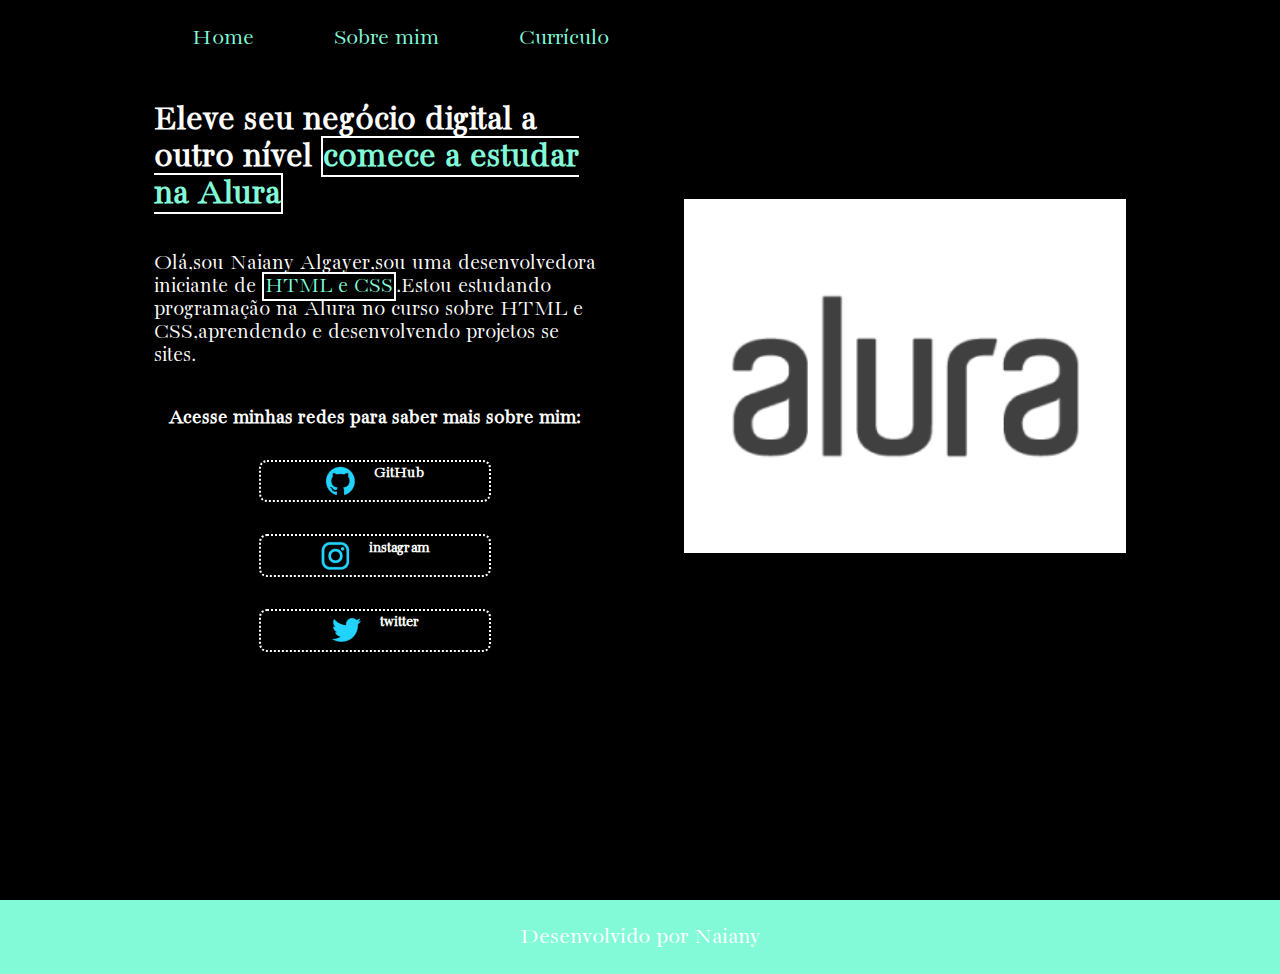
<file: index.html>
<!DOCTYPE html>
<html lang="pt-br">
<head>
     <meta charset="UTF-8">
    <meta http-equiv="X-UA-Compatible" content="IE=edge">
    <meta name="viewport" content="width=device-width, initial-scale=1.0">
    <title>portifolio</title> 
    <link rel="stylesheet"href="./styles/style.css">
</head>
<body> 
    <header class="cabecalho">
      <nav class="cabesalho__menu">
        <a class="cabesalho__link" href="index.html"> Home</a>
        <a class="cabesalho__link__2" href="about.html"> Sobre mim</a>
        <a class="curriculo__link" href="curriculo.html"> Currículo</a>
      </nav>
    </header>
   <main class="apresentacao">
     <section class="apresentacao__conteudo">
           <h1 class="apresentacao__couteudo__titulo">Eleve seu negócio digital a outro nível <strong 
           class="titulo-destaque" >comece a estudar na Alura</strong> </h1>
           <p class="apresentacao__paragrafo">Olá,sou Naiany Algayer,sou uma desenvolvedora iniciante de <span> HTML e CSS</span>.Estou estudando programação na Alura no curso sobre HTML e CSS,aprendendo e desenvolvendo projetos se sites. </p>
         <div class="apresentacao__links">
            <h2 class="apresentacao__links__subtitulo">Acesse minhas redes para saber mais sobre mim:</h2>
            <a class="apresentacao__links__link" href="https://github.com/naiany3">
              <img src="./assets/github.png">
              GitHub
            </a>
            <a class="apresentacao__links__link" href="https://www.instagram.com/privs.algayer/">
              <img src="./assets/instagram.png">
              instagram
            </a>
            <a class="apresentacao__links__link" href="https://twitter.com/AlgayerNaiany">
              <img src="./assets/twitter.png">
              twitter
            </a>
            
          </div>
      </section>
        <img  class="apresentacao__imagem" src="./assets/image.png" alt="imagem alura">
    </main>
    <footer class="rodape">
      <p> Desenvolvido por Naiany</p>
    </footer>
    
</body>
</html>
</file>
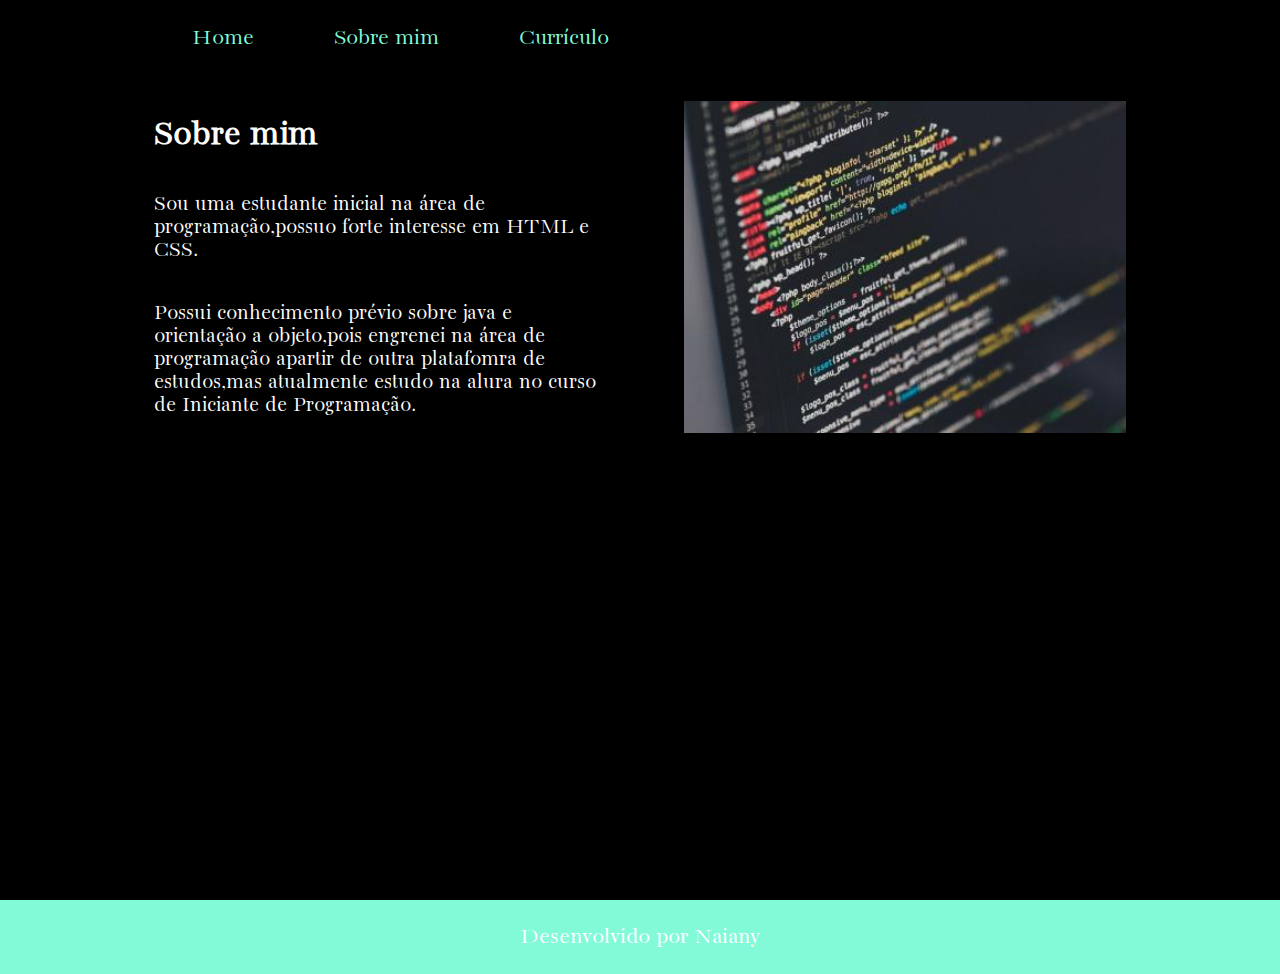
<file: about.html>
<!DOCTYPE html>
<html lang="pt-br">
<head>
    <meta charset="UTF-8">
    <meta name="viewport" content="width=device-width, initial-scale=1.0">
    <title>Sobre mim</title>
    <link rel="stylesheet" href="./styles/style.css">
</head>
<body>
    <header class="cabecalho">
            <nav class="cabesalho__menu">
              <a class="cabesalho__link" href="index.html"> Home</a>
              <a class="cabesalho__link__2" href="about.html"> Sobre mim</a>
              <a class="curriculo__link" href="curriculo.html"> Currículo</a>
            </nav>
    </header>
    <main class="apresentacao">
        <section class="apresentacao__conteudo">
            <h1 class="apresentacao__couteudo__titulo">Sobre mim</h1>
            <p class="apresentacao__paragrafo">Sou uma estudante inicial na área de programação,possuo forte interesse em HTML e CSS.</p>
            <p class="apresentacao__paragrafo">Possui conhecimento prévio sobre java e orientação a objeto,pois engrenei na área de programação apartir de outra platafomra de estudos,mas atualmente estudo na alura no curso de Iniciante de Programação.</p>

        </section>
        <img class="apresentacao__imagem"src="./assets/img.jpg" alt="foto de computador">

    </main>
    <footer class="rodape">
        <p> Desenvolvido por Naiany</p>
      </footer>
       
</body>
</html>
</file>
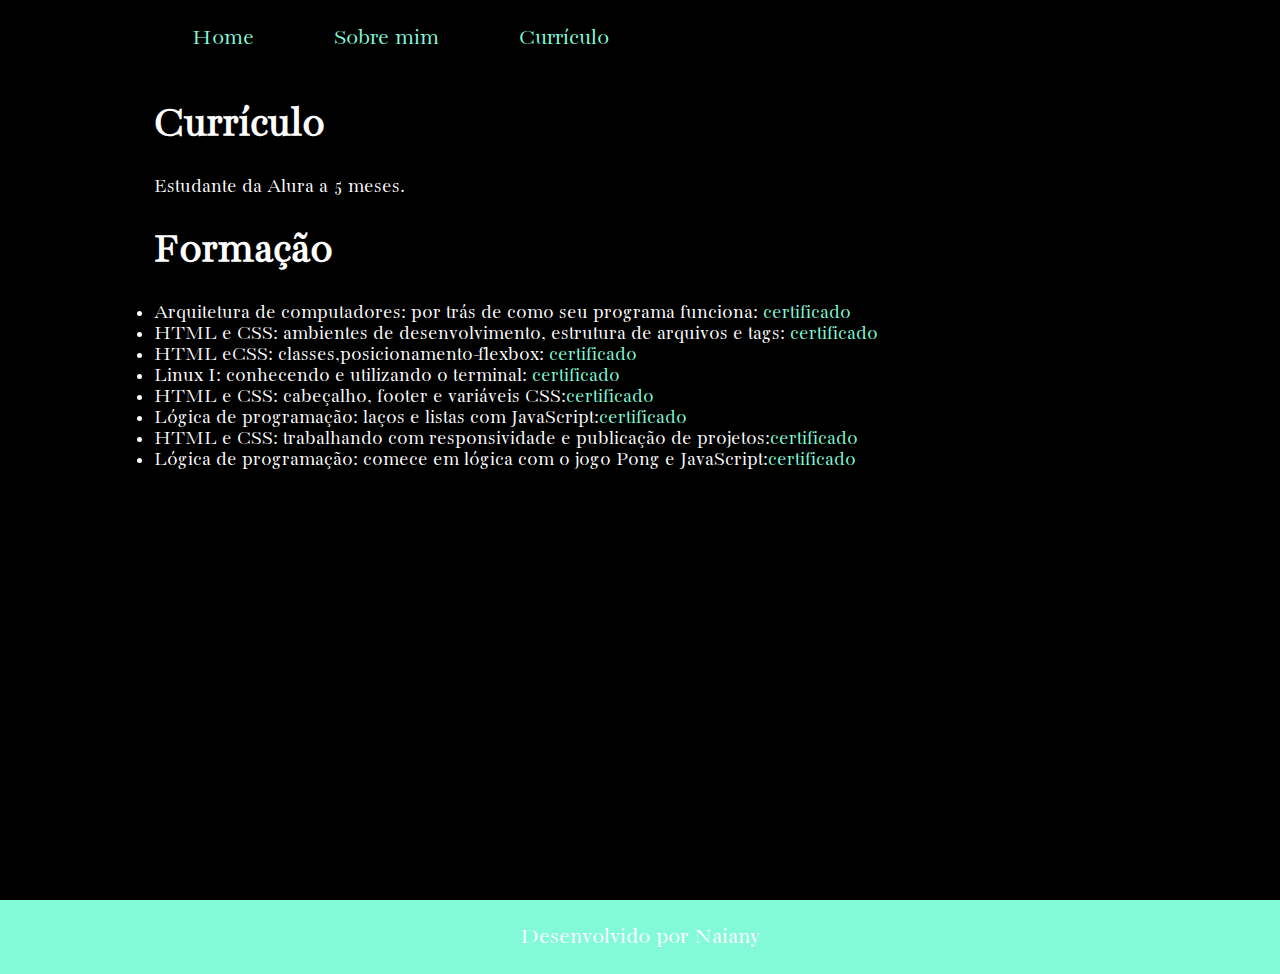
<file: curriculo.html>
<!DOCTYPE html>
<html lang="pt-br">
<head>
     <meta charset="UTF-8">
    <meta http-equiv="X-UA-Compatible" content="IE=edge">
    <meta name="viewport" content="width=device-width, initial-scale=1.0">
    <title>curriculo</title> 
    <link rel="stylesheet"href="./styles/style.css">
</head>
<body>
    <header class="cabecalho">
            <nav class="cabesalho__menu">
              <a class="cabesalho__link" href="index.html"> Home</a>
              <a class="cabesalho__link__2" href="about.html"> Sobre mim</a>
              <a class="curriculo__link" href="curriculo.html"> Currículo</a>
            </nav>
    </header>
    <main class="curriculo">
      <section class="apresentacao__curriculo">
        <h1 class="title">Currículo</h1>
        <p class="paragrafo">Estudante da Alura a 5 meses.</p>
        <h2 class="title__2">Formação</h2>
        <div class="apresentacao__conteudo__texto">
          <ul class="apresentacao__conteudo__texto__2">
              <li>Arquitetura de computadores: por trás de como seu programa funciona: <a class="link1" href="https://cursos.alura.com.br/certificate/naiany-algayer/arquitetura-computadores-funcionamento-programa">certificado</a> </li>
              <li>HTML e CSS: ambientes de desenvolvimento, estrutura de arquivos e tags: <a class="link2"  href="https://cursos.alura.com.br/certificate/naiany-algayer/html-css-ambiente-arquivos-tags">certificado</a></li>
              <li>HTML eCSS: classes,posicionamento-flexbox: <a class="link3" href="https://cursos.alura.com.br/certificate/naiany-algayer/html-css-classes-posicionamento-flexbox">certificado</a></li>
              <li>Linux I: conhecendo e utilizando o terminal:<a class="link4" href="https://cursos.alura.com.br/certificate/naiany-algayer/linux-ubuntu"> certificado</a></li>
              <li>HTML e CSS: cabeçalho, footer e variáveis CSS:<a class="link5" href=https://cursos.alura.com.br/certificate/naiany-algayer/html-css-cabecalho-footer-variaveis-css>certificado</a></li>
              <li>Lógica de programação: laços e listas com JavaScript:<a class="link6" href=https://cursos.alura.com.br/certificate/naiany-algayer/javascript-listas-lacos>certificado</a></li>
              <li>HTML e CSS: trabalhando com responsividade e publicação de projetos:<a class="link7" href=https://cursos.alura.com.br/certificate/naiany-algayer/html-css-responsividade-publicacao-projetos>certificado</a></li>
              <li>Lógica de programação: comece em lógica com o jogo Pong e JavaScript:<a class="link8" href=https://cursos.alura.com.br/certificate/naiany-algayer/pong-javascript>certificado</a></li>
          </ul>
          </div>    

      </section>
      
    </main>
    <footer class="rodape">
      <p> Desenvolvido por Naiany</p>
    </footer>
</body>
</html>
</file>
<file: styles/style.css>
@import url('https://fonts.googleapis.com/css2?family=Bacasime+Antique&family=Caveat&display=swap');
@import url('https://fonts.googleapis.com/css2?family=Bacasime+Antique&family=Caveat&display=swap');
 *{
  margin:0;
  padding:0;
 }
 
 
 body{
    
    box-sizing:border-box;
    background-color:#000000;
    color:#fefefe
      }

   
      h1{
        font-weight:bold;
     }
      span{
        color:#82fad8;
        border: 2px solid #ffffff;
        padding:1px;
      }
      
      .apresentacao{ 
      padding:4% 12%;
      display:flex;
      align-items:center;
      justify-content: space-between;
      gap:88px;
     }

     .apresentacao__couteudo__titulo{
      font-size:2.30rem;
      font-family:'Bacasime Antique', serif;
      }
       
    .apresentacao__conteudo{
      width: 50%;
      display:flex;
      flex-direction:column ;
      gap:40px;
     }
     
     .titulo-destaque{
      color:#82fad8;
      border: 2px solid #ffffff
    }

    .apresentacao__paragrafo{
        font-size: 1.4rem;
        font-family: 'Bacasime Antique', serif;
      }

      .apresentacao__links{
        display: flex;
        flex-direction: column;
        align-items: center;
        justify-content: space-between;
        gap:32px;
      }

      .apresentacao__links__link{
       /* background-color:#82fad8 ; */
        width: 50%;
        display:flex;
        gap:17px;
        justify-content: center;
        text-align: center;
        border-radius: 8px;
        font-size: 1,25rem;
        font-weight: 600;
        padding: 3.3px;
        text-decoration: none;
        color:#ffffff;
        font-family:'Bacasime Antique', serif;
        border:2px dotted;
      }
       
      .apresentacao__links__link:hover{
        background:#2b3fa5;
      }

      .apresentacao__links__subtitulo{
        font-family:'Bacasime Antique', serif;
        font-size: 1.3rem;
      }

     .apresentacao__imagem{
      width: 50%;
     }

      .rodape{
        color:#fefefe;
        background:#82fad8;
        padding: 25px;
        text-align: center;
        font-family:'Bacasime Antique', serif;
        font-size:1.5rem;
        font-weight: 300px;
        position: absolute; 
        top: 100vh; 
        width: 100%; 
        box-sizing: border-box; 
        
      }

      .cabesalho__link{
        font-family:'Bacasime Antique' ;
        font-size: 1.5rem;
        font-weight: 400;
        text-decoration: none;
        color: #82fad8;

      }

      .cabesalho__link__2{
        font-family:'Bacasime Antique' ;
        font-size: 1.5rem;
        font-weight: 400;
        text-decoration: none;
        color: #82fad8;

      }

      .curriculo__link{
        font-family:'Bacasime Antique' ;
        font-size: 1.5rem;
        font-weight: 400;
        text-decoration: none;
        color: #82fad8;
      }
      .cabecalho{
        padding: 2% 0 0 15%;
      }

      .cabesalho__menu{
          display: flex;
          gap:80px;
        }
     

      .curriculo{
      padding:4% 12%;
      display:flex;
      align-items:center;
      justify-content: space-between;

      .apresentacao__curriculo{
        display:flex;
        flex-direction:column ;
        gap:30px;

      }

      }

      .title{
      font-size: 2.8rem;
      font-family:'Bacasime Antique', serif;
      text-align: left;
     
      
      
      }

      .paragrafo{
        font-size: 1.3rem;
        font-family: 'Bacasime Antique', serif;

      }

      .title__2{
      font-size: 2.8rem;
      font-family:'Bacasime Antique', serif;
      text-align: left;

      }
      .apresentacao__conteudo__texto{
        display: flex;
        align-items: center;
        justify-content: space-between;
        gap:30px;
        

      }
      .apresentacao__conteudo__texto__2{
        font-family:'Bacasime Antique', serif;
        font-size: 1.3rem;
       
      }
      .link1{
        text-decoration: none;
        color: #82fad8;

      }
      .link2{
        text-decoration: none;
        color: #82fad8;

      }
      .link3{
        text-decoration: none;
        color: #82fad8;

      }
      .link4{
        text-decoration: none;
        color: #82fad8;
      }
      .link5{
        text-decoration: none;
        color: #82fad8;
      }
      .link6{
        text-decoration: none;
        color: #82fad8;
      }
      .link7{
        text-decoration: none;
        color: #82fad8;
      }
      .link8{
        text-decoration: none;
        color: #82fad8;
      }

@media(max-width:1220px){
 .cabecalho{
  padding: 10%;
 }
 .cabesalho__menu{
  justify-content: center;
 }

  .apresentacao{
    flex-direction: column-reverse;
    padding: 5%;
  }
  .rodape{
    position: static;
  
  }
  .apresentacao__conteudo{
    width: auto;
  }
 
  
}
</file>
